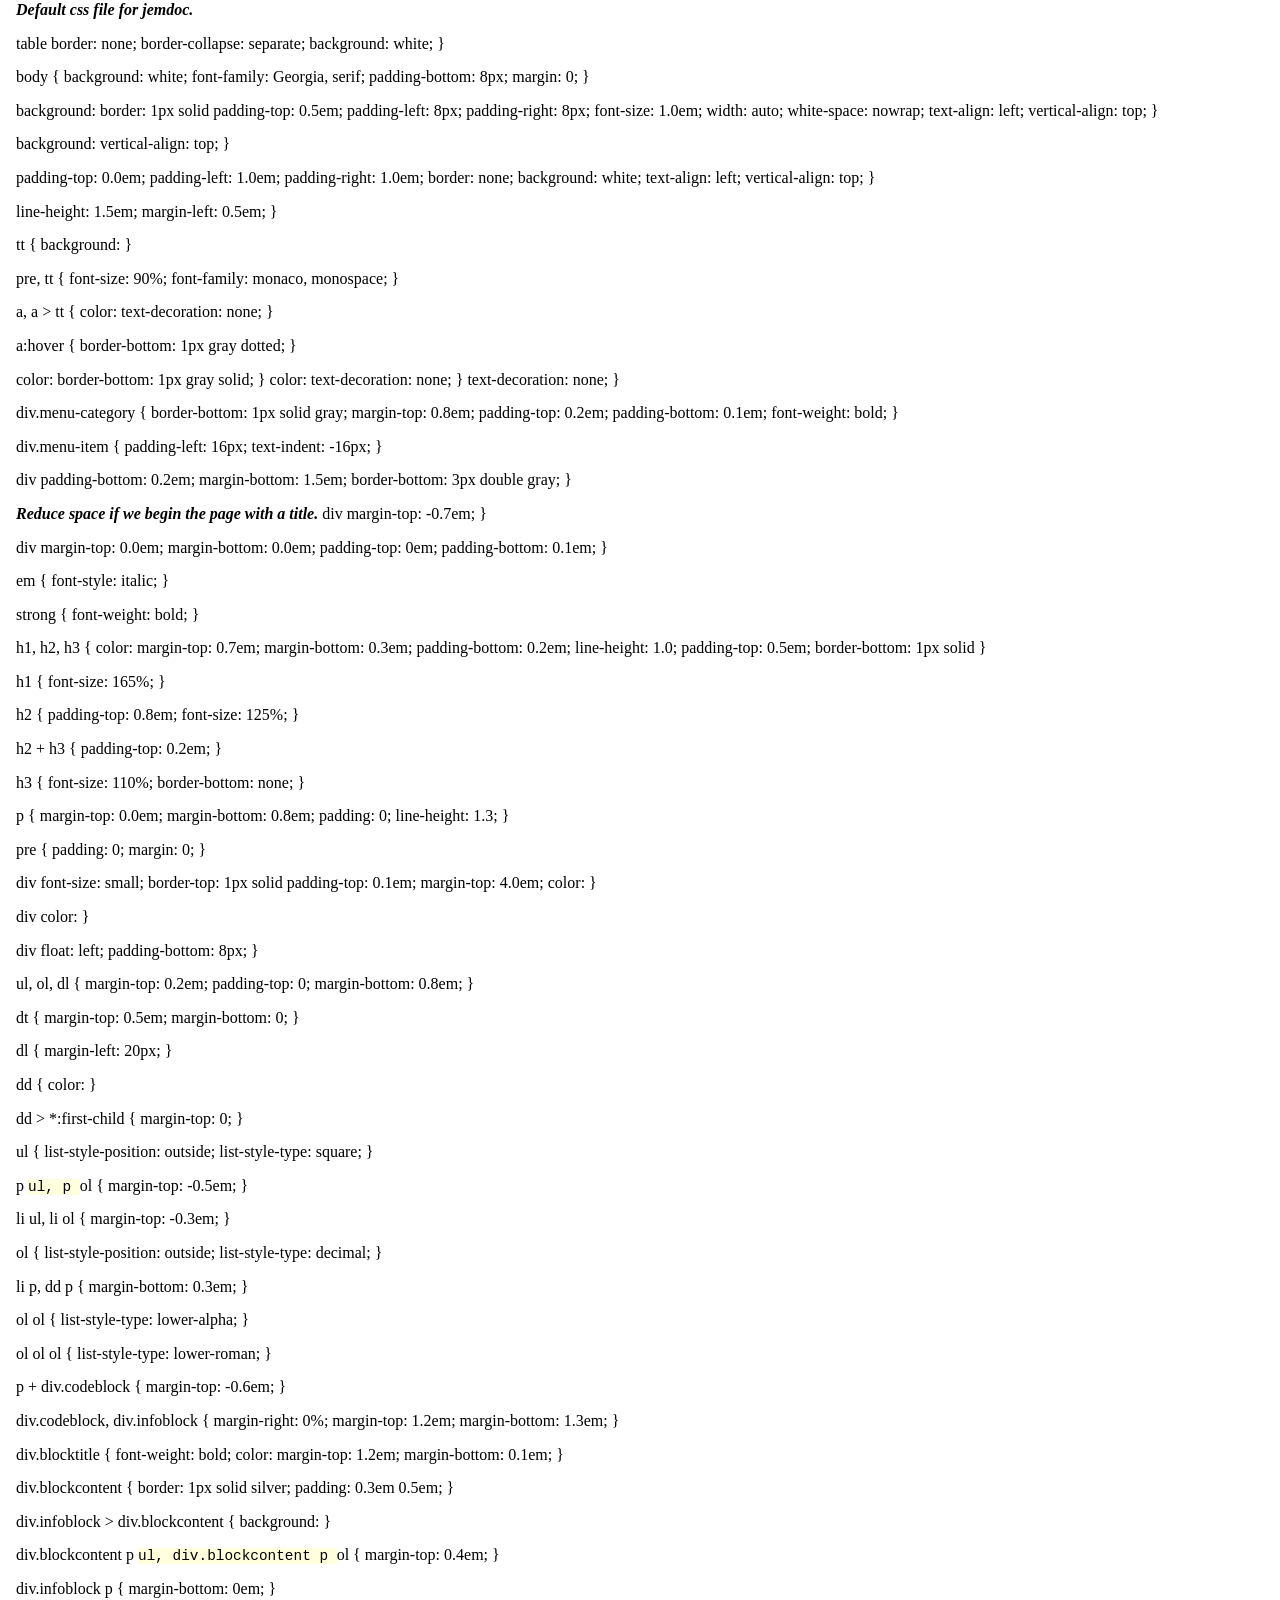
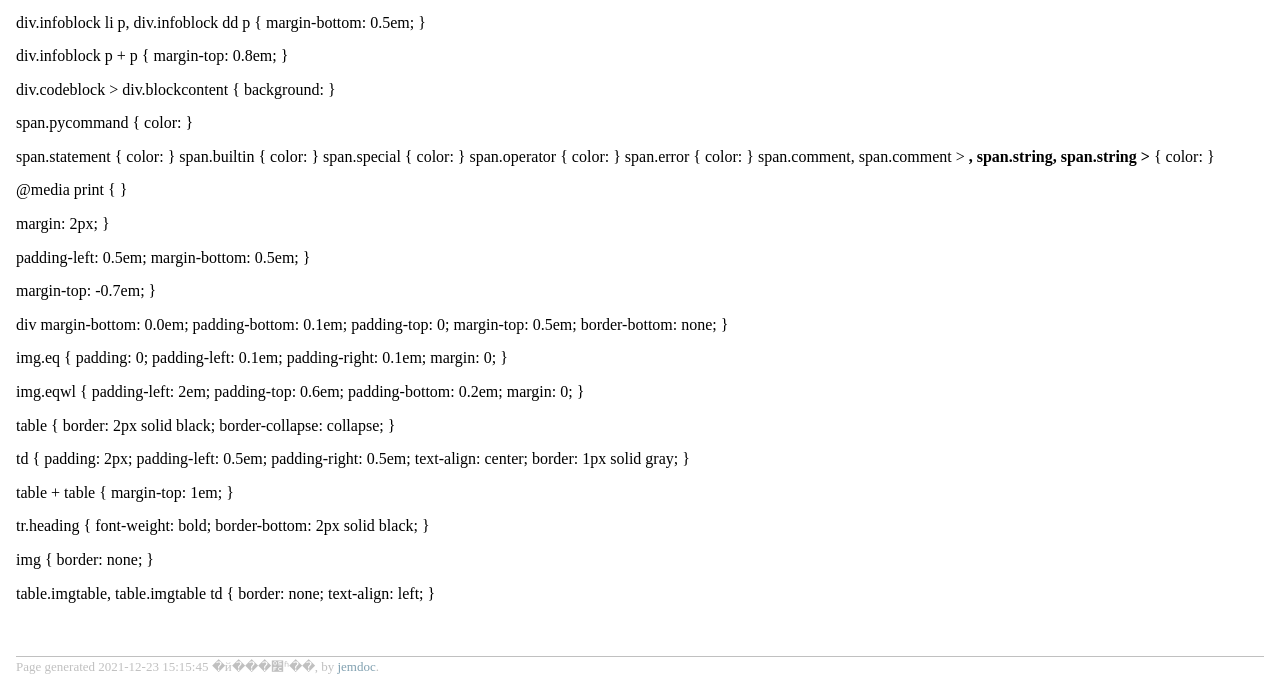
<file: jemdoc.css.html>
<!DOCTYPE html PUBLIC "-//W3C//DTD XHTML 1.1//EN"
  "http://www.w3.org/TR/xhtml11/DTD/xhtml11.dtd">
<html xmlns="http://www.w3.org/1999/xhtml" xml:lang="en">
<head>
<meta name="generator" content="jemdoc, see http://jemdoc.jaboc.net/" />
<meta http-equiv="Content-Type" content="text/html;charset=utf-8" />
<link rel="stylesheet" href="jemdoc.css" type="text/css" />
<title></title>
</head>
<body>
<div id="layout-content">
<p><i><b> Default css file for jemdoc. </b></i></p>
<p>table
border: none;
border-collapse: separate;
background: white;
}</p>
<p>body {
background: white;
font-family: Georgia, serif;
padding-bottom: 8px;
margin: 0;
}</p>
<p>background:
border: 1px solid
padding-top: 0.5em;
padding-left: 8px;
padding-right: 8px;
font-size: 1.0em;
width: auto;
white-space: nowrap;
text-align: left;
vertical-align: top;
}</p>
<p>background:
vertical-align: top;
}</p>
<p>padding-top: 0.0em;
padding-left: 1.0em;
padding-right: 1.0em;
border: none;
background: white;
text-align: left;
vertical-align: top;
}</p>
<p>line-height: 1.5em;
margin-left: 0.5em;
}</p>
<p>tt {
background:
}</p>
<p>pre, tt {
font-size: 90%;
font-family: monaco, monospace;
}</p>
<p>a, a &gt; tt {
color:
text-decoration: none;
}</p>
<p>a:hover {
border-bottom: 1px gray dotted;
}</p>
<p>color:
border-bottom: 1px gray solid;
}

color:
text-decoration: none;
}

text-decoration: none;
}</p>
<p>div.menu-category {
border-bottom: 1px solid gray;
margin-top: 0.8em;
padding-top: 0.2em;
padding-bottom: 0.1em;
font-weight: bold;
}</p>
<p>div.menu-item {
padding-left: 16px;
text-indent: -16px;
}</p>
<p>div
padding-bottom: 0.2em;
margin-bottom: 1.5em;
border-bottom: 3px double gray;
}</p>
<p><i><b> Reduce space if we begin the page with a title. </b></i>
div
margin-top: -0.7em;
}</p>
<p>div
margin-top: 0.0em;
margin-bottom: 0.0em;
padding-top: 0em;
padding-bottom: 0.1em;
}</p>
<p>em {
font-style: italic;
}</p>
<p>strong {
font-weight: bold;
}</p>
<p>h1, h2, h3 {
color:
margin-top: 0.7em;
margin-bottom: 0.3em;
padding-bottom: 0.2em;
line-height: 1.0;
padding-top: 0.5em;
border-bottom: 1px solid
}</p>
<p>h1 {
font-size: 165%;
}</p>
<p>h2 {
padding-top: 0.8em;
font-size: 125%;
}</p>
<p>h2 + h3 {
padding-top: 0.2em;
}</p>
<p>h3 {
font-size: 110%;
border-bottom: none;
}</p>
<p>p {
margin-top: 0.0em;
margin-bottom: 0.8em;
padding: 0;
line-height: 1.3;
}</p>
<p>pre {
padding: 0;
margin: 0;
}</p>
<p>div
font-size: small;
border-top: 1px solid
padding-top: 0.1em;
margin-top: 4.0em;
color:
}</p>
<p>div
color:
}</p>
<p>div
float: left;
padding-bottom: 8px;
}</p>
<p>ul, ol, dl {
margin-top: 0.2em;
padding-top: 0;
margin-bottom: 0.8em;
}</p>
<p>dt {
margin-top: 0.5em;
margin-bottom: 0;
}</p>
<p>dl {
margin-left: 20px;
}</p>
<p>dd {
color:
}</p>
<p>dd &gt; *:first-child {
margin-top: 0;
}</p>
<p>ul {
list-style-position: outside;
list-style-type: square;
}</p>
<p>p <tt> ul, p </tt> ol {
margin-top: -0.5em;
}</p>
<p>li ul, li ol {
margin-top: -0.3em;
}</p>
<p>ol {
list-style-position: outside;
list-style-type: decimal;
}</p>
<p>li p, dd p {
margin-bottom: 0.3em;
}</p>
<p>ol ol {
list-style-type: lower-alpha;
}</p>
<p>ol ol ol {
list-style-type: lower-roman;
}</p>
<p>p + div.codeblock {
margin-top: -0.6em;
}</p>
<p>div.codeblock, div.infoblock {
margin-right: 0%;
margin-top: 1.2em;
margin-bottom: 1.3em;
}</p>
<p>div.blocktitle {
font-weight: bold;
color:
margin-top: 1.2em;
margin-bottom: 0.1em;
}</p>
<p>div.blockcontent {
border: 1px solid silver;
padding: 0.3em 0.5em;
}</p>
<p>div.infoblock &gt; div.blockcontent {
background:
}</p>
<p>div.blockcontent p <tt> ul, div.blockcontent p </tt> ol {
margin-top: 0.4em;
}</p>
<p>div.infoblock p {
margin-bottom: 0em;
}</p>
<p>div.infoblock li p, div.infoblock dd p {
margin-bottom: 0.5em;
}</p>
<p>div.infoblock p + p {
margin-top: 0.8em;
}</p>
<p>div.codeblock &gt; div.blockcontent {
background:
}</p>
<p>span.pycommand {
color:
}</p>
<p>span.statement {
color:
}
span.builtin {
color:
}
span.special {
color:
}
span.operator {
color:
}
span.error {
color:
}
span.comment, span.comment &gt; <b>, span.string, span.string &gt; </b> {
color:
}</p>
<p>@media print {

}</p>
<p>margin: 2px;
}</p>
<p>padding-left: 0.5em;
margin-bottom: 0.5em;
}</p>
<p>margin-top: -0.7em;
}</p>
<p>div
margin-bottom: 0.0em;
padding-bottom: 0.1em;
padding-top: 0;
margin-top: 0.5em;
border-bottom: none;
}</p>
<p>img.eq {
padding: 0;
padding-left: 0.1em;
padding-right: 0.1em;
margin: 0;
}</p>
<p>img.eqwl {
padding-left: 2em;
padding-top: 0.6em;
padding-bottom: 0.2em;
margin: 0;
}</p>
<p>table {
border: 2px solid black;
border-collapse: collapse;
}</p>
<p>td {
padding: 2px;
padding-left: 0.5em;
padding-right: 0.5em;
text-align: center;
border: 1px solid gray;
}</p>
<p>table + table {
margin-top: 1em;
}</p>
<p>tr.heading {
font-weight: bold;
border-bottom: 2px solid black;
}</p>
<p>img {
border: none;
}</p>
<p>table.imgtable, table.imgtable td {
border: none;
text-align: left;
}</p>
<div id="footer">
<div id="footer-text">
Page generated 2021-12-23 15:15:45 �й���׼ʱ��, by <a href="http://jemdoc.jaboc.net/">jemdoc</a>.
</div>
</div>
</div>
</body>
</html>
</file>
<file: jemdoc.css>
/* Default css file for jemdoc. */

table#tlayout {
    border: none;
    border-collapse: separate;
    background: white;
}

body {
	background: white;
	font-family: Georgia, serif;
	padding-bottom: 8px;
	margin: 0;
}

#layout-menu {
	background: #f6f6f6;
	border: 1px solid #dddddd;
	padding-top: 0.5em;
	padding-left: 8px;
	padding-right: 8px;
	font-size: 1.0em;
	width: auto;
	white-space: nowrap;
    text-align: left;
    vertical-align: top;
}

#layout-menu td {
	background: #f4f4f4;
    vertical-align: top;
}

#layout-content {
	padding-top: 0.0em;
	padding-left: 1.0em;
	padding-right: 1.0em;
    border: none;
    background: white;
    text-align: left;
    vertical-align: top;
}

#layout-menu a {
	line-height: 1.5em;
	margin-left: 0.5em;
}

tt {
    background: #ffffdd;
}

pre, tt {
	font-size: 90%;
	font-family: monaco, monospace;
}

a, a > tt {
	color: #224b8d;
	text-decoration: none;
}

a:hover {
	border-bottom: 1px gray dotted;
}

#layout-menu a.current:link, #layout-menu a.current:visited {
	color: #022b6d;
	border-bottom: 1px gray solid;
}
#layout-menu a:link, #layout-menu a:visited, #layout-menu a:hover {
	color: #527bbd;
	text-decoration: none;
}
#layout-menu a:hover {
	text-decoration: none;
}

div.menu-category {
	border-bottom: 1px solid gray;
	margin-top: 0.8em;
	padding-top: 0.2em;
	padding-bottom: 0.1em;
	font-weight: bold;
}

div.menu-item {
	padding-left: 16px;
	text-indent: -16px;
}

div#toptitle {
	padding-bottom: 0.2em;
	margin-bottom: 1.5em;
	border-bottom: 3px double gray;
}

/* Reduce space if we begin the page with a title. */
div#toptitle + h2, div#toptitle + h3 {
	margin-top: -0.7em;
}

div#subtitle {
	margin-top: 0.0em;
	margin-bottom: 0.0em;
	padding-top: 0em;
	padding-bottom: 0.1em;
}

em {
	font-style: italic;
}

strong {
	font-weight: bold;
}


h1, h2, h3 {
	color: #527bbd;
	margin-top: 0.7em;
	margin-bottom: 0.3em;
	padding-bottom: 0.2em;
	line-height: 1.0;
	padding-top: 0.5em;
	border-bottom: 1px solid #aaaaaa;
}

h1 {
	font-size: 165%;
}

h2 {
	padding-top: 0.8em;
	font-size: 125%;
}

h2 + h3 {
    padding-top: 0.2em;
}

h3 {
	font-size: 110%;
	border-bottom: none;
}

p {
	margin-top: 0.0em;
	margin-bottom: 0.8em;
	padding: 0;
	line-height: 1.3;
}

pre {
	padding: 0;
	margin: 0;
}

div#footer {
	font-size: small;
	border-top: 1px solid #c0c0c0;
	padding-top: 0.1em;
	margin-top: 4.0em;
	color: #c0c0c0;
}

div#footer a {
	color: #80a0b0;
}

div#footer-text {
	float: left;
	padding-bottom: 8px;
}

ul, ol, dl {
	margin-top: 0.2em;
	padding-top: 0;
	margin-bottom: 0.8em;
}

dt {
	margin-top: 0.5em;
	margin-bottom: 0;
}

dl {
	margin-left: 20px;
}

dd {
	color: #222222;
}

dd > *:first-child {
	margin-top: 0;
}

ul {
	list-style-position: outside;
	list-style-type: square;
}

p + ul, p + ol {
	margin-top: -0.5em;
}

li ul, li ol {
	margin-top: -0.3em;
}

ol {
	list-style-position: outside;
	list-style-type: decimal;
}

li p, dd p {
	margin-bottom: 0.3em;
}


ol ol {
	list-style-type: lower-alpha;
}

ol ol ol {
	list-style-type: lower-roman;
}

p + div.codeblock {
	margin-top: -0.6em;
}

div.codeblock, div.infoblock {
	margin-right: 0%;
	margin-top: 1.2em;
	margin-bottom: 1.3em;
}

div.blocktitle {
	font-weight: bold;
	color: #cd7b62;
	margin-top: 1.2em;
	margin-bottom: 0.1em;
}

div.blockcontent {
	border: 1px solid silver;
	padding: 0.3em 0.5em;
}

div.infoblock > div.blockcontent {
	background: #ffffee;
}

div.blockcontent p + ul, div.blockcontent p + ol {
	margin-top: 0.4em;
}

div.infoblock p {
	margin-bottom: 0em;
}

div.infoblock li p, div.infoblock dd p {
	margin-bottom: 0.5em;
}

div.infoblock p + p {
	margin-top: 0.8em;
}

div.codeblock > div.blockcontent {
	background: #f6f6f6;
}

span.pycommand {
	color: #000070;
}

span.statement {
	color: #008800;
}
span.builtin {
	color: #000088;
}
span.special {
	color: #990000;
}
span.operator {
	color: #880000;
}
span.error {
	color: #aa0000;
}
span.comment, span.comment > *, span.string, span.string > * {
	color: #606060;
}

@media print {
	#layout-menu { display: none; }
}

#fwtitle {
	margin: 2px;
}

#fwtitle #toptitle {
	padding-left: 0.5em;
	margin-bottom: 0.5em;
}

#layout-content h1:first-child, #layout-content h2:first-child, #layout-content h3:first-child {
	margin-top: -0.7em;
}

div#toptitle h1, #layout-content div#toptitle h1 {
	margin-bottom: 0.0em;
	padding-bottom: 0.1em;
	padding-top: 0;
	margin-top: 0.5em;
	border-bottom: none;
}

img.eq {
	padding: 0;
	padding-left: 0.1em;
	padding-right: 0.1em;
	margin: 0;
}

img.eqwl {
	padding-left: 2em;
	padding-top: 0.6em;
	padding-bottom: 0.2em;
	margin: 0;
}

table {
    border: 2px solid black;
    border-collapse: collapse;
}

td {
    padding: 2px;
    padding-left: 0.5em;
    padding-right: 0.5em;
    text-align: center;
    border: 1px solid gray;
}

table + table {
    margin-top: 1em;
}

tr.heading {
    font-weight: bold;
    border-bottom: 2px solid black;
}

img {
    border: none;
}

table.imgtable, table.imgtable td {
    border: none;
    text-align: left;
}
</file>
